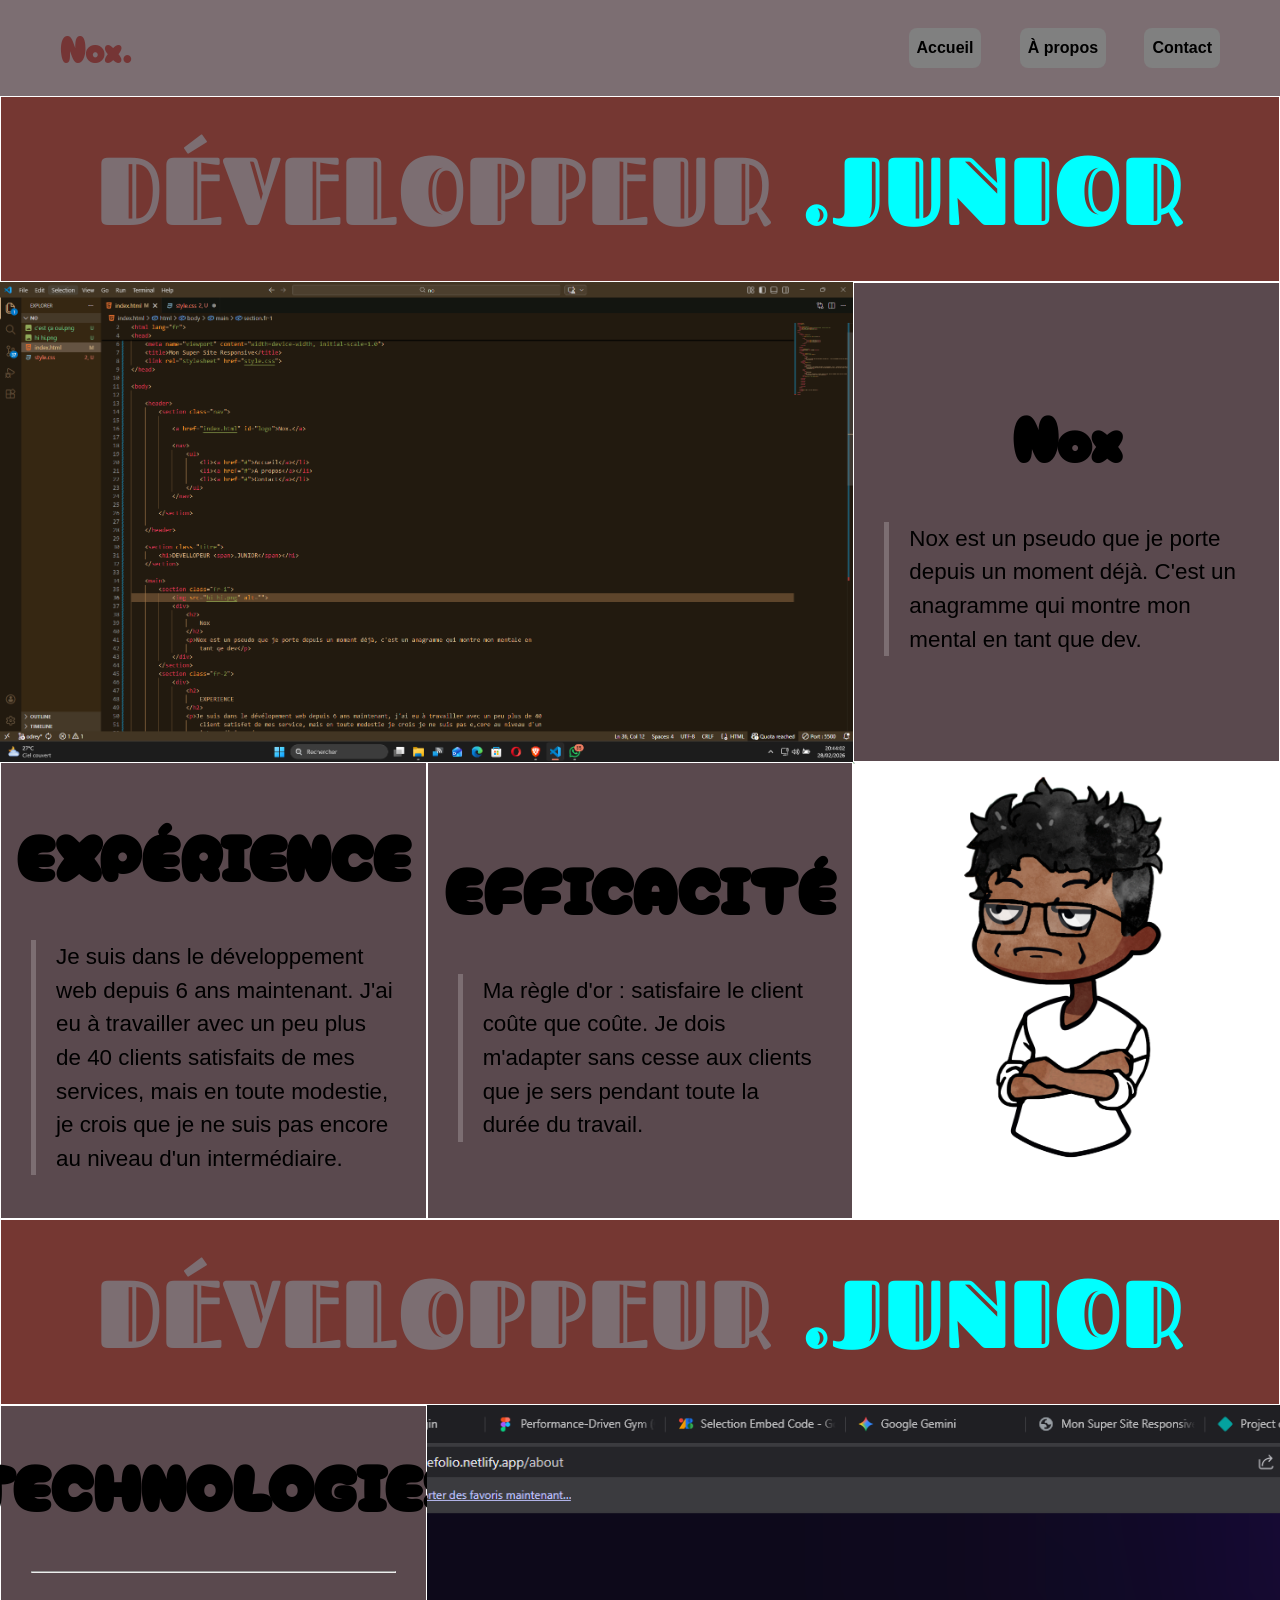
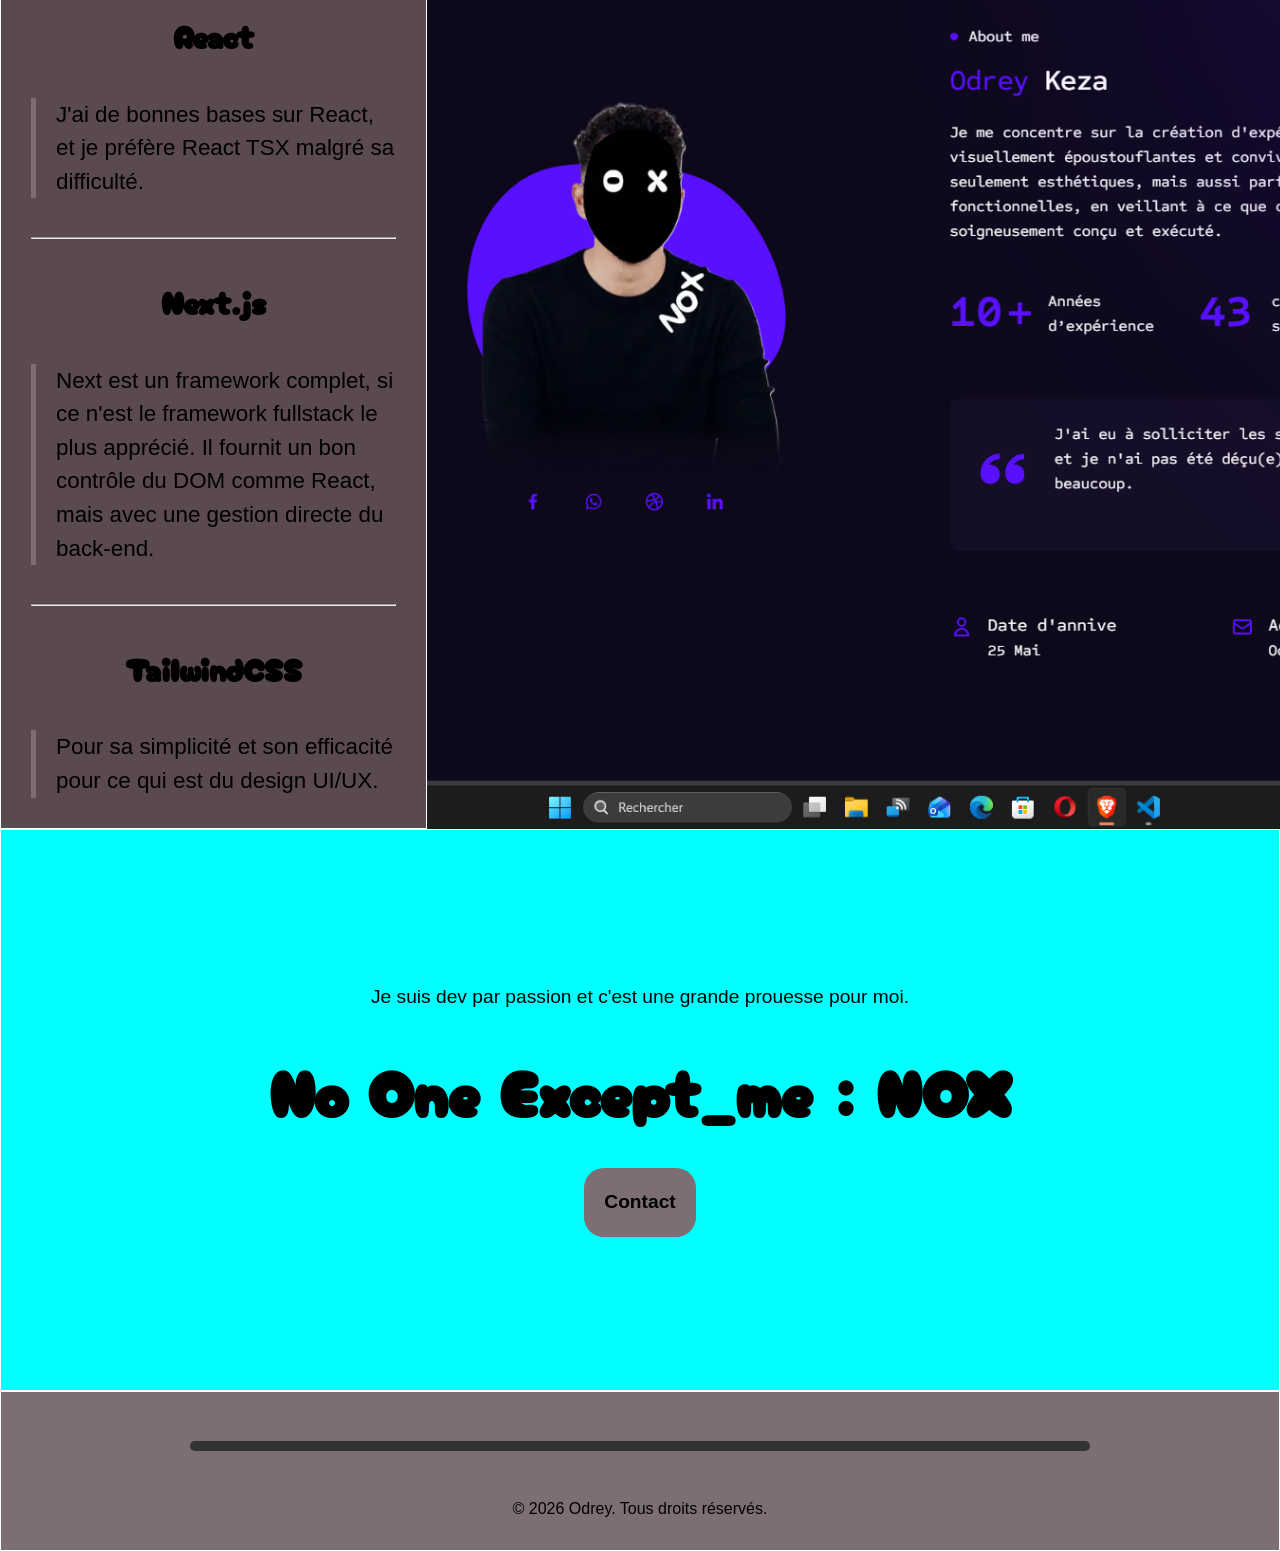
<file: index.html>
<!DOCTYPE html>
<html lang="fr">

<head>
    <meta charset="UTF-8" />
    <meta name="viewport" content="width=device-width, initial-scale=1.0" />
    <title>Mon Super Site Responsive</title>
    <link rel="stylesheet" href="style.css" />
</head>

<body>
    <header>
        <section class="nav">
            <a href="index.html" id="logo">Nox.</a>

            <nav>
                <ul>
                    <li><a href="index.html">Accueil</a></li>
                    <li><a href="apropos.html">À propos</a></li>
                    <li><a href="#">Contact</a></li>
                </ul>
            </nav>
        </section>
    </header>

    <section class="titre">
        <h1>DÉVELOPPEUR <span>.JUNIOR</span></h1>
    </section>

    <main>
        <section class="fr-1">
            <img src="taf.png" alt="Illustration travail" />
            <div>
                <h2>Nox</h2>
                <p>
                    Nox est un pseudo que je porte depuis un moment déjà. C'est un anagramme qui montre
                    mon mental en tant que dev.
                </p>
            </div>
        </section>

        <section class="fr-2">
            <div>
                <h2>EXPÉRIENCE</h2>
                <p>
                    Je suis dans le développement web depuis 6 ans maintenant. J'ai eu à travailler avec
                    un peu plus de 40 clients satisfaits de mes services, mais en toute modestie, je crois
                    que je ne suis pas encore au niveau d'un intermédiaire.
                </p>
            </div>
            <div>
                <h2>EFFICACITÉ</h2>
                <p>
                    Ma règle d'or : satisfaire le client coûte que coûte. Je dois m'adapter sans cesse aux
                    clients que je sers pendant toute la durée du travail.
                </p>
            </div>
            <img src="c'est ça oui.png" alt="Illustration efficacité" />
        </section>

        <section class="titre">
            <h1>DÉVELOPPEUR <span>.JUNIOR</span></h1>
        </section>

        <section class="fr-3">
            <div>
                <h2>TECHNOLOGIES</h2>
                <hr />
                <h4>React</h4>
                <p>J'ai de bonnes bases sur React, et je préfère React TSX malgré sa difficulté.</p>
                <hr />
                <h4>Next.js</h4>
                <p>
                    Next est un framework complet, si ce n'est le framework fullstack le plus apprécié. Il
                    fournit un bon contrôle du DOM comme React, mais avec une gestion directe du back-end.
                </p>
                <hr />
                <h4>TailwindCSS</h4>
                <p>Pour sa simplicité et son efficacité pour ce qui est du design UI/UX.</p>
            </div>

            <img src="port.png" alt="Portfolio" />
        </section>

        <section class="fr-4">
            <div>
                <p>Je suis dev par passion et c'est une grande prouesse pour moi.</p>
                <h2>No One Except_me : NOX</h2>
                <a href="#">Contact</a>
            </div>
        </section>
    </main>

    <footer>
        <hr />
        <p>&copy; 2026 Odrey. Tous droits réservés.</p>
    </footer>
</body>

</html>
</file>
<file: style.css>
@import url('https://fonts.googleapis.com/css2?family=Alex+Brush&family=Cherry+Bomb+One&family=Fascinate+Inline&display=swap');

* {
    box-sizing: border-box;
    margin: 0;
    padding: 0;
}

:root {
    --bg-header: lab(47.82% 6.22 -0.22);
    --bg-card: lab(32.89% 8.13 -0.27);
    --accent: rgb(117, 53, 53);
    --title-bg: rgb(117, 55, 50);
}

body {
    font-family: sans-serif;
    line-height: 1.5;
}

img {
    max-width: 100%;
    width: 100%;
    height: 100%;
    object-fit: cover;
    display: block;
}

header {
    display: flex;
    justify-content: center;
    align-items: center;
    background: var(--bg-header);
    position: sticky;
    top: 0;
    z-index: 20;
}

.nav {
    display: grid;
    grid-template-columns: auto auto;
    grid-template-rows: 6rem;
    align-items: center;
    justify-content: space-between;
    width: 100%;
    max-width: 1200px;
    margin: 0 auto;
    padding: 0 20px;
    gap: 20px;
}

.nav ul {
    display: flex;
    justify-content: center;
    align-items: center;
    list-style: none;
    gap: clamp(14px, 3vw, 40px);
}

.nav ul a {
    text-decoration: none;
    color: black;
    font-weight: 800;
    transition: 500ms;
    padding: 8px;
    display: inline-block;
    outline: 2px solid transparent;
    cursor: pointer;
    background: gray;
    border-radius: 8px;
}

.nav ul a:hover {
    color: var(--accent);
    outline: 2px solid white;
    background: black;
    border-radius: 16px;
}

#logo {
    display: inline-block;
    width: fit-content;
    font-family: 'Cherry Bomb One', sans-serif;
    font-size: clamp(1.8rem, 4vw, 2.3rem);
    color: var(--accent);
    text-decoration: none;
    cursor: pointer;
}

.titre {
    font-family: 'Fascinate Inline', sans-serif;
    display: flex;
    align-items: center;
    justify-content: center;
    background: var(--title-bg);
    border: 1px solid white;
    text-align: center;
    padding: 20px;
}

.titre h1 {
    font-size: clamp(1.9rem, 8vw, 6rem);
    color: lab(47.8% 6.22 -0.22);
    word-break: break-word;
}

.titre h1 span {
    color: aqua;
}

main {
    display: grid;
    grid-template-columns: 1fr;
}

.fr-1,
.fr-2,
.fr-3 {
    gap: 0;
    margin: 0;
    padding: 0;
}

.fr-1 {
    display: grid;
    grid-template-columns: minmax(0, 2fr) minmax(0, 1fr);
    align-items: stretch;
}

.fr-2 {
    display: grid;
    grid-template-columns: repeat(3, minmax(0, 1fr));
    align-items: stretch;
}

.fr-3 {
    display: grid;
    grid-template-columns: minmax(0, 1fr) minmax(0, 2fr);
    align-items: stretch;
}

.fr-1 div,
.fr-2 div,
.fr-3 div {
    padding: clamp(18px, 3vw, 30px);
    background: var(--bg-card);
    width: 100%;
    display: flex;
    flex-direction: column;
    justify-content: center;
    align-items: center;
    gap: clamp(16px, 3vw, 3rem);
    border: 1px solid white;
}

.fr-1 div h2,
.fr-2 div h2,
.fr-3 div h2 {
    font-family: 'Cherry Bomb One', sans-serif;
    font-size: clamp(2rem, 5vw, 4rem);
    font-weight: bolder;
    text-align: center;
}

.fr-3 div h4 {
    font-family: 'Cherry Bomb One', sans-serif;
    font-size: clamp(1.4rem, 3vw, 2rem);
    font-weight: bolder;
    text-align: center;
}

.fr-1 div p,
.fr-2 div p,
.fr-3 div p {
    font-size: clamp(1rem, 2.4vw, 1.4rem);
    border-left: 5px solid #7c6e72;
    padding-left: 20px;
    width: 100%;
}

.fr-3 div hr {
    width: 100%;
}

.fr-4 {
    display: flex;
    align-items: center;
    justify-content: center;
    background: aqua;
    padding: clamp(3rem, 12vw, 20rem) clamp(1rem, 6vw, 4rem);
    border: 1px solid white;
}

.fr-4 div {
    display: flex;
    flex-direction: column;
    justify-content: center;
    align-items: center;
    gap: 30px;
    text-align: center;
}

.fr-4 div p {
    font-size: clamp(1rem, 2vw, 1.2rem);
}

.fr-4 div h2 {
    font-family: 'Cherry Bomb One', sans-serif;
    font-size: clamp(2rem, 6vw, 4rem);
    font-weight: bolder;
}

.fr-4 div a {
    background-color: #7c6e72;
    text-decoration: none;
    padding: 20px;
    border-radius: 20px;
    display: inline-block;
    color: black;
    font-weight: 700;
    font-size: clamp(1rem, 2.5vw, 1.2rem);
    transition: 500ms ease-in;
}

.fr-4 div a:hover {
    color: gray;
    background-color: white;
    box-shadow: 0 0 20px 3px black;
    outline: auto;
}

footer {
    display: grid;
    justify-items: center;
    align-items: center;
    min-height: 160px;
    background: var(--bg-header);
    border: 1px solid white;
    padding: 1rem;
    text-align: center;
}

footer hr {
    border: none;
    height: 10px;
    background-color: #333;
    width: min(80%, 900px);
    margin: 20px auto;
    transition: 500ms ease-out;
    border-radius: 20px;
    display: inline-block;
}

footer hr:hover {
    background-color: white;
    height: 22px;
    outline: auto;
}

@media (max-width: 1024px) {
    .fr-2 {
        grid-template-columns: 1fr 1fr;
    }

    .fr-2 img {
        grid-column: 1 / -1;
        max-height: 420px;
    }
}

@media (max-width: 768px) {
    .nav {
        grid-template-columns: 1fr;
        grid-template-rows: auto auto;
        justify-items: center;
        padding: 12px 15px;
        gap: 10px;
    }

    .fr-1,
    .fr-2,
    .fr-3 {
        grid-template-columns: 1fr;
    }

    .fr-1 img,
    .fr-2 img,
    .fr-3 img {
        max-height: 360px;
    }
}

@media (max-width: 480px) {
    .nav ul {
        flex-wrap: wrap;
    }

    .fr-1 div,
    .fr-2 div,
    .fr-3 div {
        align-items: flex-start;
    }

    .fr-1 div h2,
    .fr-2 div h2,
    .fr-3 div h2,
    .fr-3 div h4,
    .fr-4 div h2 {
        text-align: left;
        width: 100%;
    }

    .fr-4 div {
        align-items: center;
    }
}
</file>
